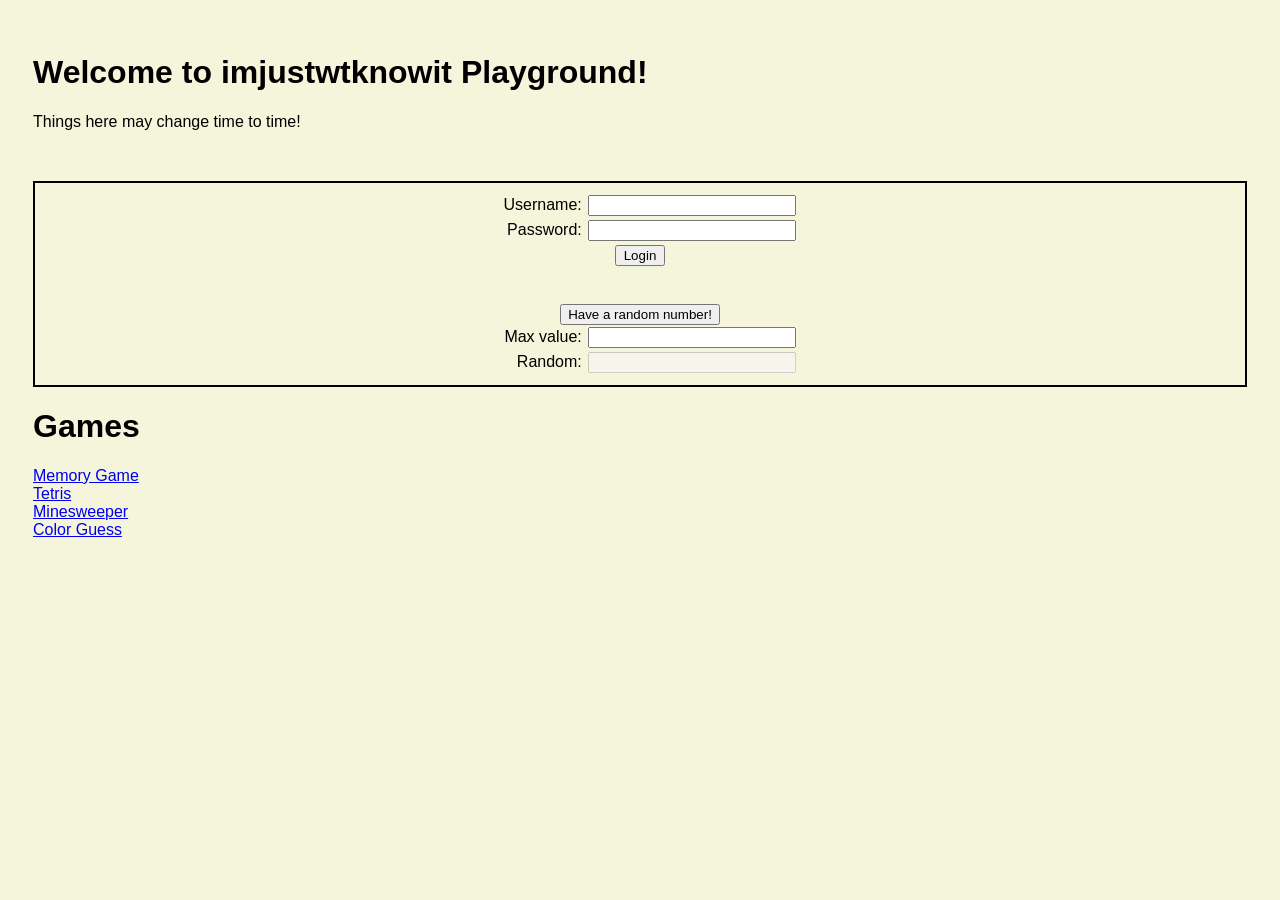
<file: index.html>
<!DOCTYPE html>
<html>
<head>
  <title>Home imjustwtknowit</title>
  <meta name="viewport" content="width=device-width,initial-scale=1" >
  <link href="style.css" rel="stylesheet">
</head>
<body>
  <h1>Welcome to imjustwtknowit Playground!</h1>
  <p>Things here may change time to time!</p>
  <br>
  <div class="form">
    <form method="post">
      <ul>
        <li>
          <label for="username">Username:</label>
          <input type="text" id="username" name="username">
        </li>
        <li>
          <label for="password">Password:</label>
          <input type="password" id="password" name="password">
        </li>
        <li>
          <input id="submit" type="submit" value="Login">
        </li>
	<li><br><br></li>
        <li>
          <button type="button" onclick="getRandom()">Have a random number!</button>
        </li>
        <li>
          <label for="max">Max value:</label>
          <input type="text" id="max" name="max">
        </li>
	      <li>
          <label for="random">Random:</label>
          <input type="text" id="random" name="label" disabled>
        </li>
      </ul>
    </form>
  </div>
  <div>
	  <h1>Games</h1>
	  <a href="memogame.html" target="_blank">Memory Game</a><br>
	  <a href="tetris.html" target="_blank">Tetris</a><br>
	  <a href="minesweeper.html" target="_blank">Minesweeper</a><br>
	  <a href="colorguess.html" target="_blank">Color Guess</a>
  </div>
</body>

  <script src="script.js"></script>
</body>
</html>
</file>
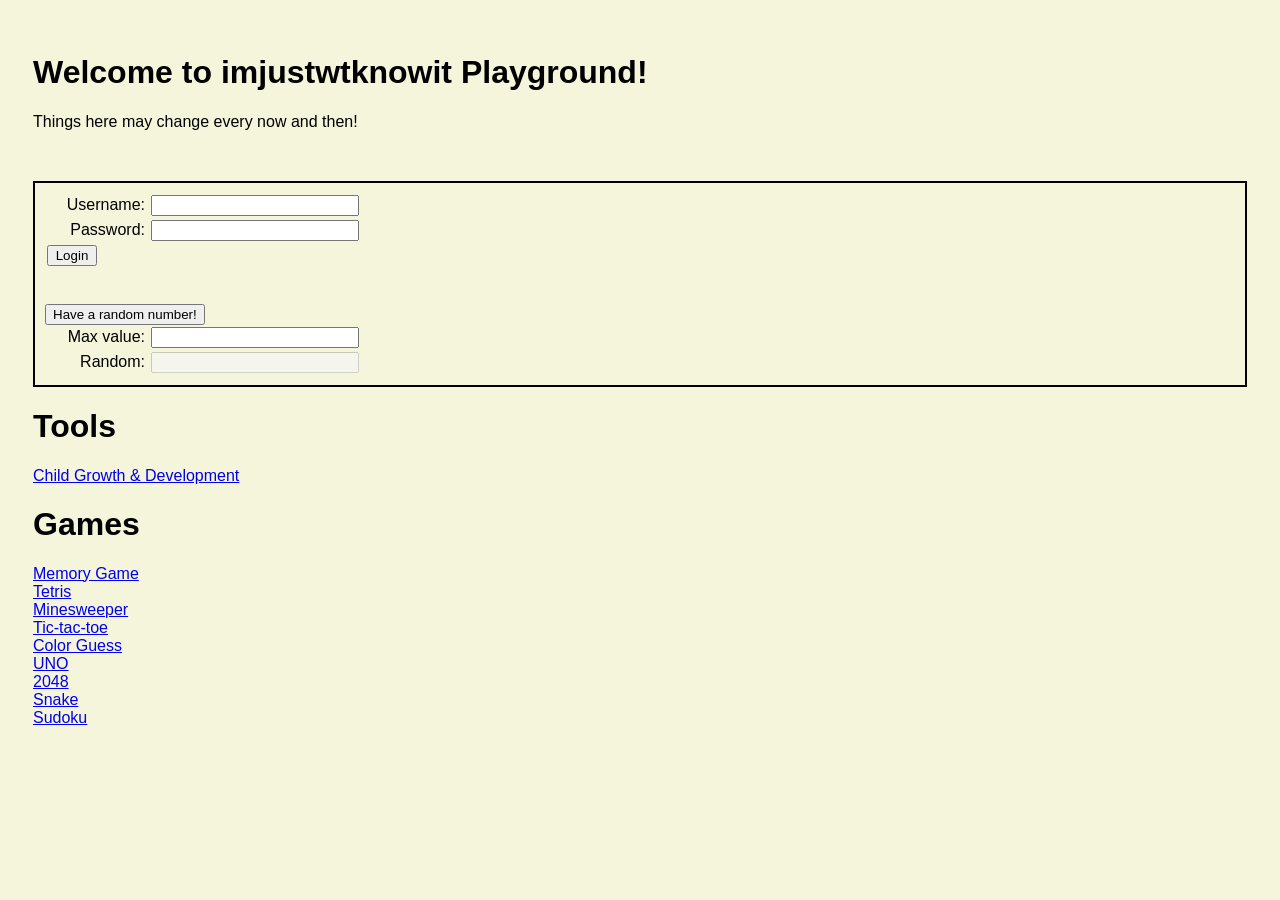
<file: docs/index.html>
<!DOCTYPE html>
<html>
<head>
  <title>Home imjustwtknowit</title>
  <meta name="viewport" content="width=device-width,initial-scale=1" >
  <link href="style.css" rel="stylesheet">
</head>
<body>
  <h1>Welcome to imjustwtknowit Playground!</h1>
  <p>Things here may change every now and then!</p>
  <br>
  <p id="tText></p>
  <div class="form">
    <form method="post">
      <ul>
        <li>
          <label for="username">Username:</label>
          <input type="text" id="username" name="username">
        </li>
        <li>
          <label for="password">Password:</label>
          <input type="password" id="password" name="password">
        </li>
        <li>
          <input id="submit" type="submit" value="Login">
        </li>
	<li><br><br></li>
        <li>
          <button type="button" onclick="getRandom()">Have a random number!</button>
        </li>
        <li>
          <label for="max">Max value:</label>
          <input type="text" id="max" name="max">
        </li>
	      <li>
          <label for="random">Random:</label>
          <input type="text" id="random" name="label" disabled>
        </li>
      </ul>
    </form>
  </div>
  <div>
	  <h1>Tools</h1>
	  <a href="grodev.html" target="_blank">Child Growth & Development</a><br>
  </div>
  <div>
	  <h1>Games</h1>
	  <a href="memogame.html" target="_blank">Memory Game</a><br>
	  <a href="tetris.html" target="_blank">Tetris</a><br>
	  <a href="minesweeper.html" target="_blank">Minesweeper</a><br>
	  <a href="tictactoe.html" target="_blank">Tic-tac-toe</a><br>
	  <a href="colorguess.html" target="_blank">Color Guess</a><br>
	  <a href="uno.html" target="_blank">UNO</a><br>
	  <a href="game2048.html" target="_blank">2048</a><br>
	  <a href="snake.html" target="_blank">Snake</a><br>
	  <a href="sudoku.html" target="_blank">Sudoku</a>
  </div>
</body>

  <script src="script.js"></script>
</body>
</html>
</file>
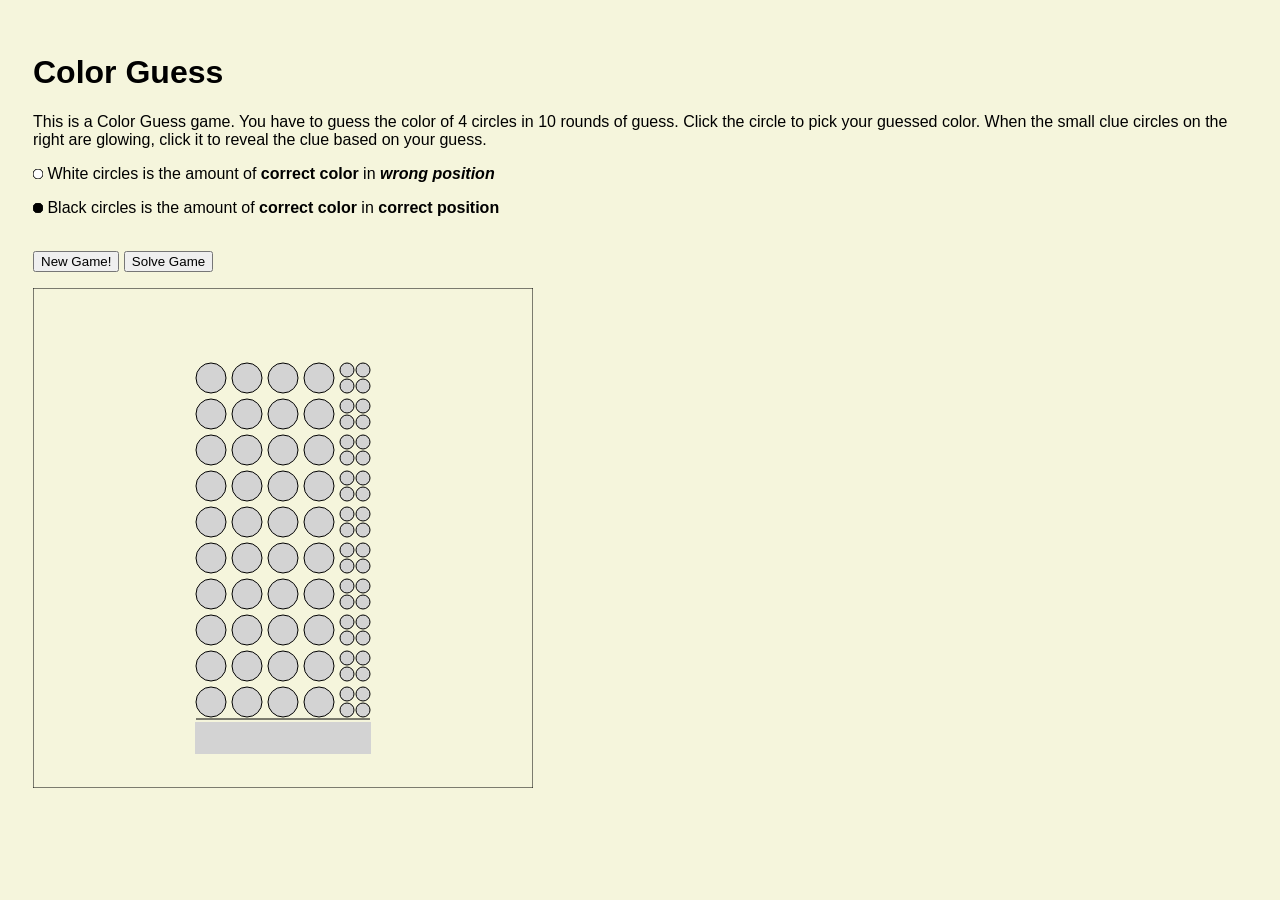
<file: colorguess.html>
<!DOCTYPE html>
<html>
<head>
  <title>Color Guess</title>
  <meta name="viewport" content="width=device-width,initial-scale=1" >
  <link href="style.css" rel="stylesheet">
</head>
<body>
  <h1>Color Guess</h1>
  <p>This is a Color Guess game. You have to guess the color of 4 circles in 10 rounds of guess. Click the circle to pick your guessed color. When the small clue circles on the right are glowing, click it to reveal the clue based on your guess.</p>
  <p><svg version="1.1" width="10" height="10" xmlns="http://www.w3.org/2000/svg">
    <circle r="5" cx="5" cy="5" stroke="black" fill="white"></circle>
    </svg> White circles is the amount of <b>correct color</b> in <b><i>wrong position</i></b>
   </p>
   <p><svg version="1.1" width="10" height="10" xmlns="http://www.w3.org/2000/svg">
    <circle r="5" cx="5" cy="5" stroke="black" fill="black"></circle>
    </svg> Black circles is the amount of <b>correct color</b> in <b>correct position</b>
   </p>
  <br>
  <button type="button" id="stBut" onclick="restartGame()">New Game!</button>
  <button type="button" onclick="solveGame()">Solve Game</button>
  <p id="tText"></p>
  <svg id="svgT" version="1.1" width="500" height="500" xmlns="http://www.w3.org/2000/svg">
    <rect id="r0" x="0" y="0" width="500" height="500" stroke="black" fill="transparent"></rect>
  </svg>
  <script src="colorguess.js"></script>
</body>
</html>
</file>
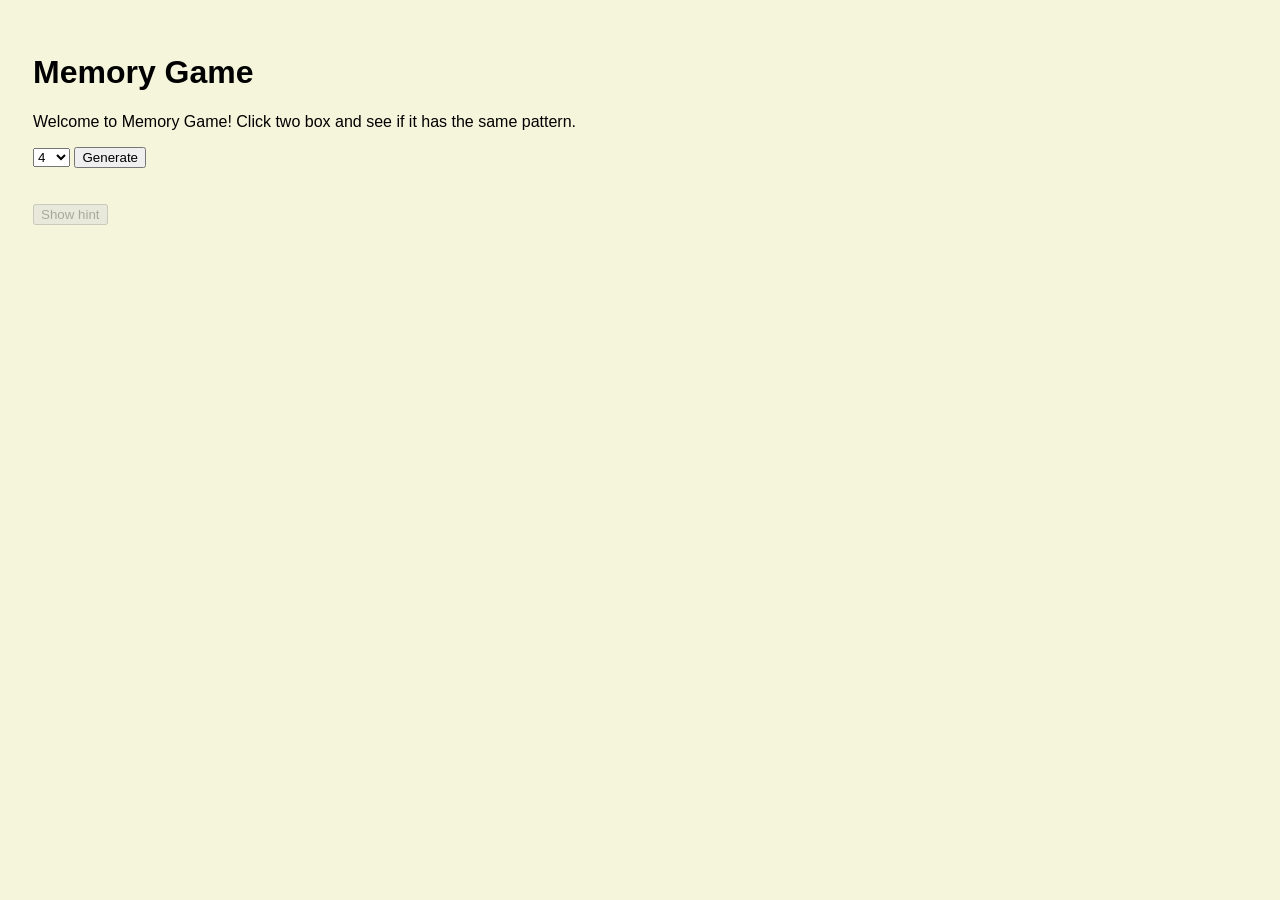
<file: memogame.html>
<!DOCTYPE html>
<html>
<head>
  <title>Memory Game</title>
  <meta name="viewport" content="width=device-width,initial-scale=1" >
  <link href="style.css" rel="stylesheet">
</head>
<body>
  <h1>Memory Game</h1>
  <p>Welcome to Memory Game! Click two box and see if it has the same pattern.</p>
  <p id="check"></p>
  <p id="ch"></p>
  <select name="amount" id="am">
    <option value="4">4</option>
    <option value="8">8</option>
    <option value="12">12</option>
    <option value="16">16</option>
    <option value="20">20</option>
  </select>
  
  
  <button id="gen" type="button">Generate</button>
  <br>
  <br>
  <div id="test">
    
  </div>
  <br>
  <button type="button" onclick="getAns()" id="hint" disabled>Show hint</button>
  <p id="te"></p>
  <script src="memoscript.js"></script>
</body>
</html>
</file>
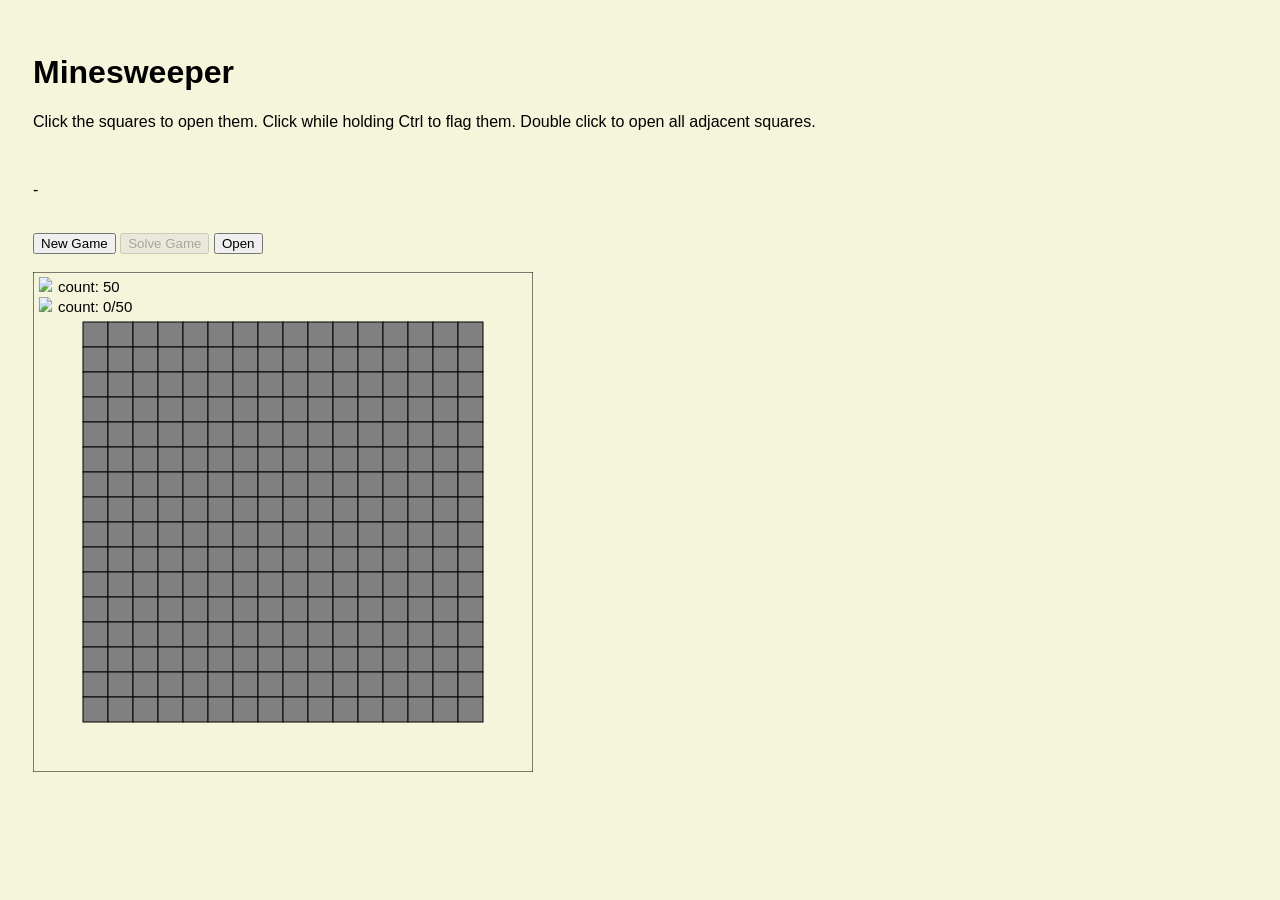
<file: minesweeper.html>
<!DOCTYPE html>
<html>
<head>
  <title>Minesweeper</title>
  <meta name="viewport" content="width=device-width,initial-scale=1" >
  <link href="style.css" rel="stylesheet">
</head>
<body onkeydown="keyDown(event)" onkeyup="keyUp(event)">
  <h1>Minesweeper</h1>
  <p>Click the squares to open them. Click while holding Ctrl to flag them. Double click to open all adjacent squares.</p>
  <br>
  <p id="text"></p>
  <br>
  <button type="button" id="startBut" onclick="newGame()">New Game</button>
  <button type="button" id="solveBut" onclick="solveGame()" disabled>Solve Game</button>
  <button type="button" id="changeBut" onclick="changeType()">Open</button>
  <br>
  <br>
  <svg id="svgT" version="1.1"
     width="500" height="500"
     xmlns="http://www.w3.org/2000/svg">
  <rect id="r0" x="0" y="0" width="500" height="500" stroke="black" fill="transparent"></rect>
  
  <image id="bomb" href="https://uxwing.com/wp-content/themes/uxwing/download/crime-security-military-law/bomb-icon.png" x="5" y="5" width="15" height="15"></image>
  <text id="bC" x="25" y="20" fill="black" font-size="15">count: </text>
  <image id="flag" href="https://uxwing.com/wp-content/themes/uxwing/download/location-travel-map/flag-icon.png" x="5" y="25" width="15" height="15"></image>
  <text id="fC" x="25" y="40" fill="black" font-size="15">count: </text>
  </svg>

  <script src="minesweeper.js"></script>
</body>
</html>
</file>
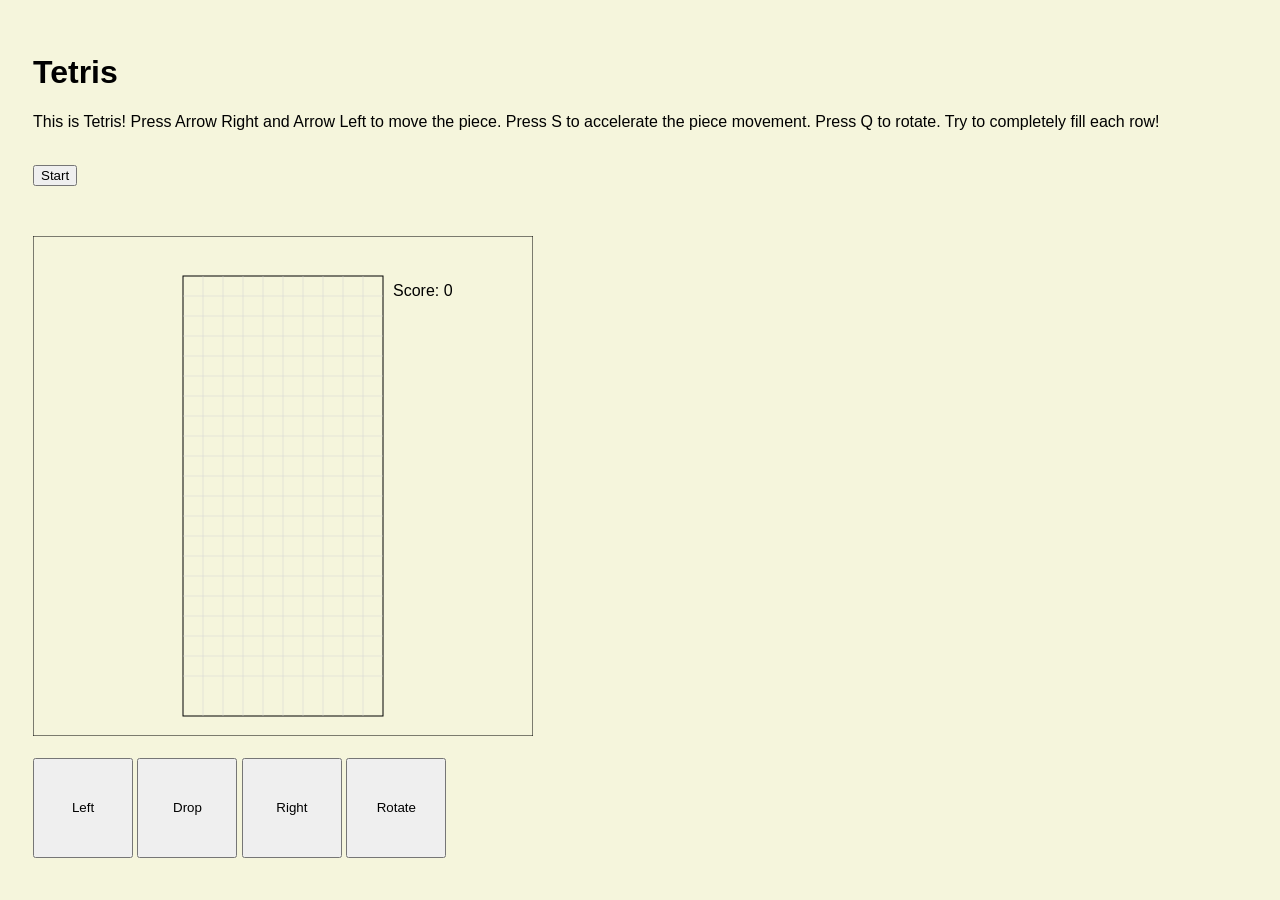
<file: tetris.html>
<!DOCTYPE html>
<html>
<head>
  <title>Tetris</title>
  <meta name="viewport" content="width=device-width,initial-scale=1" >
  <link href="style.css" rel="stylesheet">
</head>
<body onkeydown="keyDrop(event)">
  <h1>Tetris</h1>
  <p>This is Tetris! Press Arrow Right and Arrow Left to move the piece. Press S to accelerate the piece movement. Press Q to rotate. Try to completely fill each row!</p>
  <br>
  <button type="button" id="stBut" onclick="startGame()">Start</button>
  <p id="test"></p>
  <p id="pos"></p>
  <br>
  <svg id="svgT" version="1.1"
     width="500" height="500"
     xmlns="http://www.w3.org/2000/svg">
  <rect id="r0" x="0" y="0" width="500" height="500" stroke="black" fill="transparent"></rect>
  <text id="tInfo" x="360" y="40" fill="black"></text> 
  <text id="tScore" x="360" y="60" fill="black">Score: </text> 
  </svg>
  <br>
  <br>
  <button class="navtetris" onclick="toLeft()">Left</button>
  <button class="navtetris" onclick="toDrop()">Drop</button>
  <button class="navtetris" onclick="toRight()">Right</button>
  <button class="navtetris" onclick="toRotate()">Rotate</button>

  <script src="tetris.js"></script>
</body>
</html>
</file>
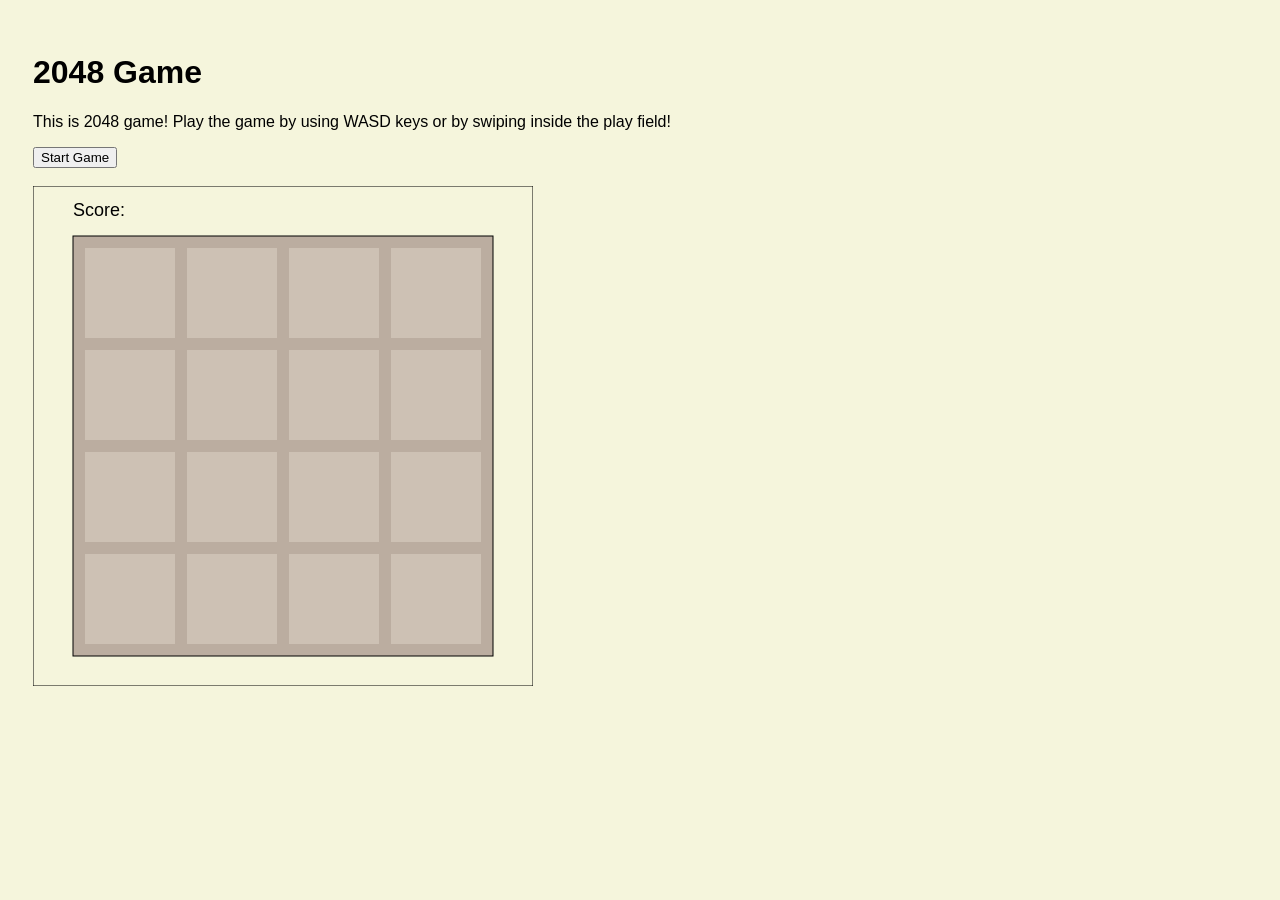
<file: docs/game2048.html>
<!DOCTYPE html>
<html>
<head>
  <title>2048 Game</title>
  <meta name="viewport" content="width=device-width,initial-scale=1" >
  <link href="style.css" rel="stylesheet">
</head>
<body onkeydown="keyDown(event)">
  <h1>2048 Game</h1>
  <p>This is 2048 game! Play the game by using WASD keys or by swiping inside the play field!</p>
  <p id="text"></p>
  <button id="startBut" type="button" onclick="restartGame()">Start Game</button>
  <br>
  <br>


<svg id="svgT" version="1.1"
     width="500" height="500"
     xmlns="http://www.w3.org/2000/svg" ontouchstart="startTouch(event)" ontouchmove="slideTouch(event)" ontouchend="regTouch(event)">
  <rect id="r0" x="0" y="0" width="500" height="500" stroke="black" fill="transparent"></rect>
</svg>
  <script src="game2048.js"></script>
</body>
</html>
</file>
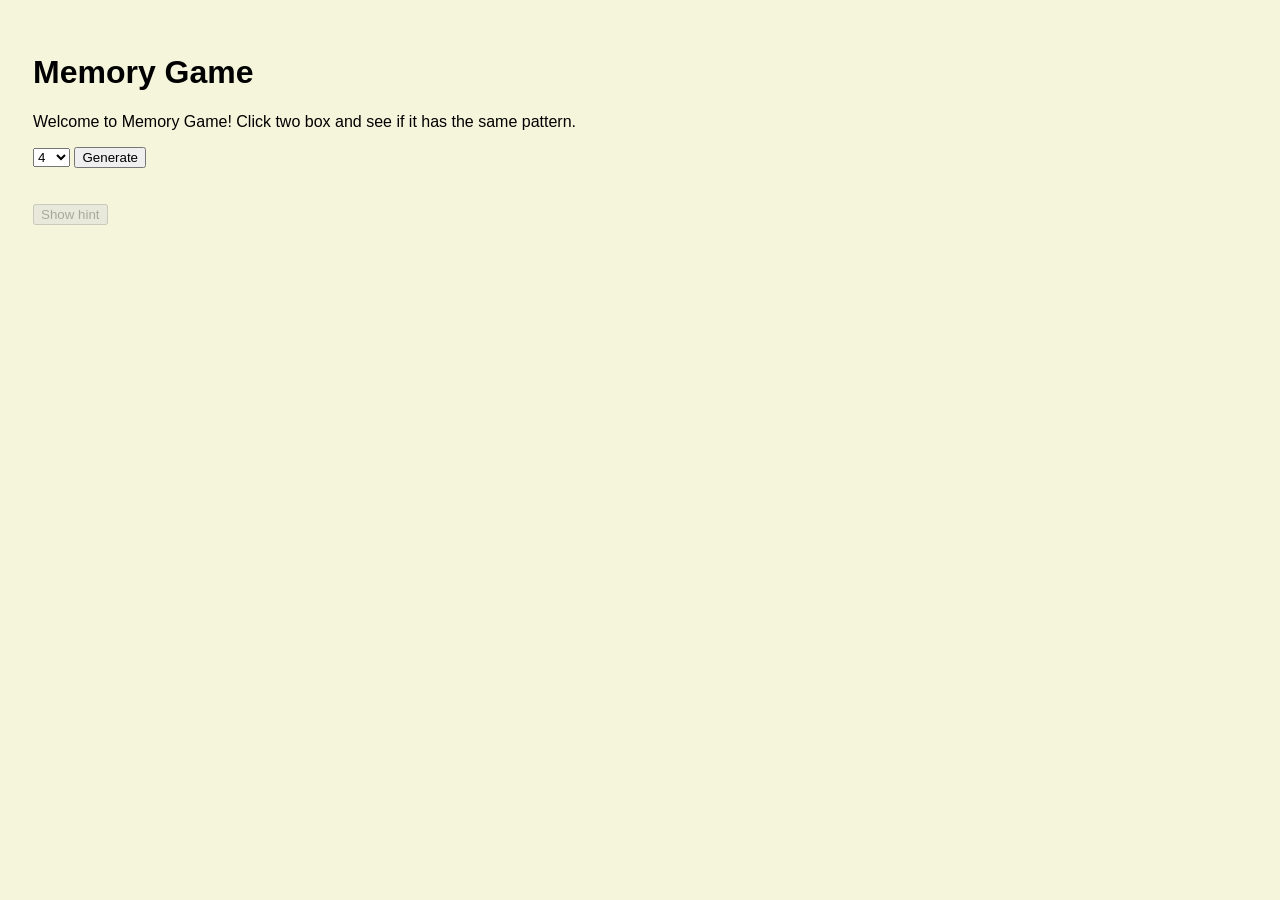
<file: docs/memogame.html>
<!DOCTYPE html>
<html>
<head>
  <title>Memory Game</title>
  <meta name="viewport" content="width=device-width,initial-scale=1" >
  <link href="style.css" rel="stylesheet">
</head>
<body>
  <h1>Memory Game</h1>
  <p>Welcome to Memory Game! Click two box and see if it has the same pattern.</p>
  <p id="check"></p>
  <p id="ch"></p>
  <select name="amount" id="am">
    <option value="4">4</option>
    <option value="8">8</option>
    <option value="12">12</option>
    <option value="16">16</option>
    <option value="20">20</option>
  </select>
  
  
  <button id="gen" type="button">Generate</button>
  <br>
  <br>
  <div id="test">
    
  </div>
  <br>
  <button type="button" onclick="getAns()" id="hint" disabled>Show hint</button>
  <p id="te"></p>
  <script src="memogame.js"></script>
</body>
</html>
</file>
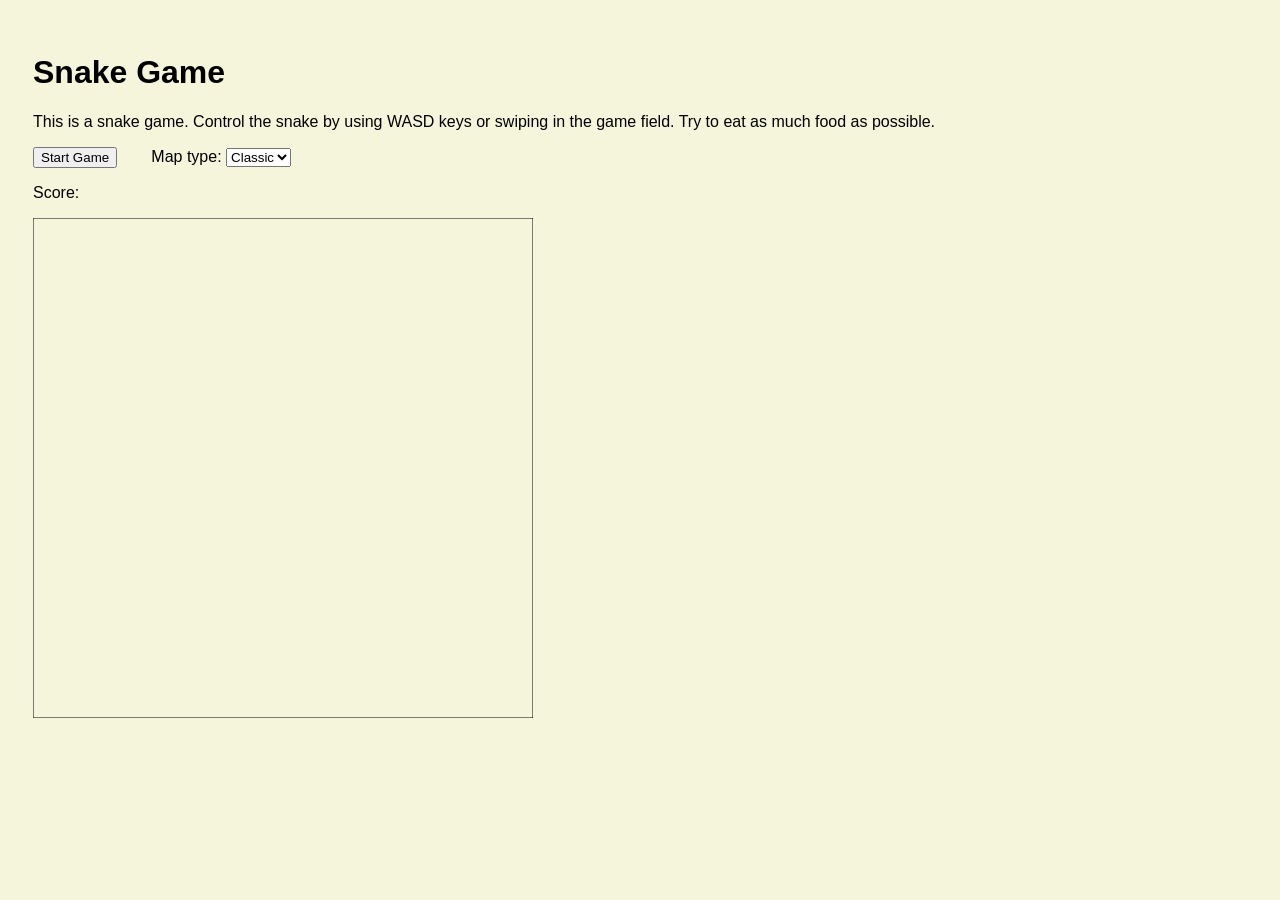
<file: docs/snake.html>
<!DOCTYPE html>
<html>
<head>
  <title>Snake</title>
  <meta name="viewport" content="width=device-width,initial-scale=1" >
  <link href="style.css" rel="stylesheet">
</head>

<body onkeydown="keyDown(event)">
  <h1>Snake Game</h1>
  <p>This is a snake game. Control the snake by using WASD keys or swiping in the game field. Try to eat as much food as possible.</p>
  <p id="text"></p>
  <button id="startBut" type="button" onclick="restartGame()">Start Game</button>
  <label for="map">Map type:</label>
  <select name="map" id="map">
    <option value="none">Classic</option>
    <option value="single">Single</option>
    <option value="cross">Cross</option>
    <option value="box">Box</option>
    <option value="half">Half</option>
    <option value="corner">Corner</option>
    <option value="alleys">Alleys</option>
    <option value="fan">Fan</option>
    <option value="rooms">Rooms</option>
  </select>

  <br>
  <p id="scoreBoard">Score: </p>


<svg id="svgT" version="1.1"
     width="500" height="500"
     xmlns="http://www.w3.org/2000/svg" ontouchstart="startTouch(event)" ontouchmove="slideTouch(event)" ontouchend="regTouch(event)">
  <rect id="r0" x="0" y="0" width="500" height="500" stroke="black" fill="transparent"></rect>
</svg>
  <script src="snake.js"></script>
</body>
</html>
</file>
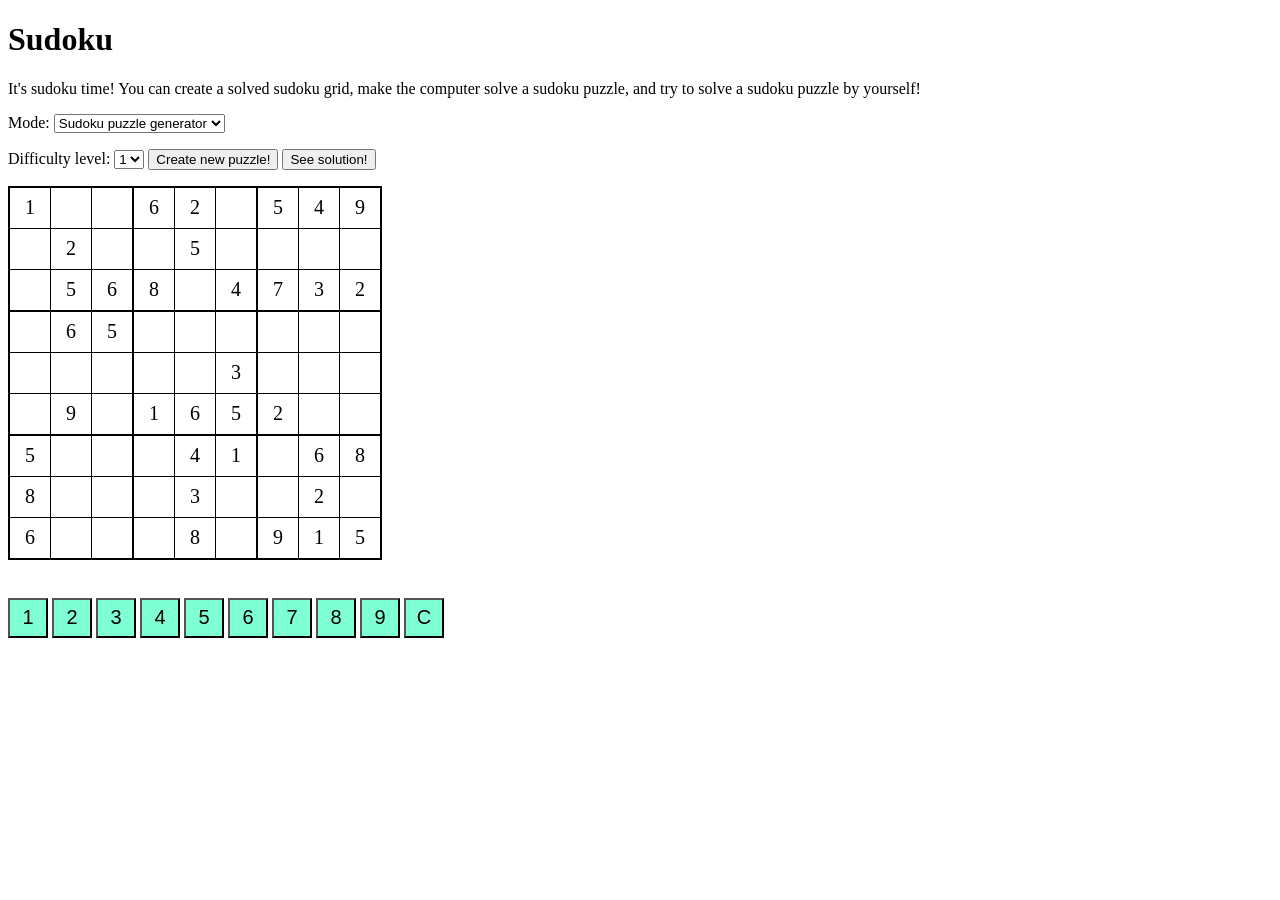
<file: docs/sudoku.html>
<!DOCTYPE html>
<html>
<head>
  <title>Sudoku</title>
  <meta name="viewport" content="width=device-width,initial-scale=1" >
  <link href="sudokustyle.css" rel="stylesheet">
</head>


<body>
  <h1>Sudoku</h1>
  <p>It's sudoku time! You can create a solved sudoku grid, make the computer solve a sudoku puzzle, and try to solve a sudoku puzzle by yourself!</p>
  <label for="mode">Mode: </label>
  <select name="mode" id="mode" onchange="startMode()">
    <option value="play" selected>Sudoku puzzle generator</option>
    <option value="solve">Sudoku puzzle solver</option>
    <option value="grid" >Sudoku grid creator</option>
  </select>
  <p id="sudTest"></p>
  <label for="difficulty" id="difficultyLabel">Difficulty level: </label>
  <select name="difficulty" id="difficulty" onchange="createPuzzle()">
    <option value="1" selected>1</option>
    <option value="2">2</option>
    <option value="3" >3</option>
  </select>
  <button type="button" id="createBut" onclick="createGrid()">Create new grid!</button>
  <button type="button" id="solveBut" onclick="trySolve()">Try solve!</button>
  <button type="button" id="puzzleBut" onclick="createPuzzle()">Create new puzzle!</button>
  <button type="button" id="solvPuzBut" onclick="trySolvePuzzle()">See solution!</button>
  <div class="message" id="loadMsg">Loading...</div>
  <p id="fillTest"></p>
  <p id="addText"></p>
  <p id="resTest"></p>
  <br>
  <div id="butDiv">
    <button type="button" id="numBut1" onclick="clickButton('1')">1</button>
    <button type="button" id="numBut1" onclick="clickButton('2')">2</button>
    <button type="button" id="numBut1" onclick="clickButton('3')">3</button>
    <button type="button" id="numBut1" onclick="clickButton('4')">4</button>
    <button type="button" id="numBut1" onclick="clickButton('5')">5</button>
    <button type="button" id="numBut1" onclick="clickButton('6')">6</button>
    <button type="button" id="numBut1" onclick="clickButton('7')">7</button>
    <button type="button" id="numBut1" onclick="clickButton('8')">8</button>
    <button type="button" id="numBut1" onclick="clickButton('9')">9</button>
    <button type="button" id="numBut1" onclick="clickButton('0')">C</button>
  </div>
  
  
<script src="sudoku.js"></script>
</body>

</html>
</file>
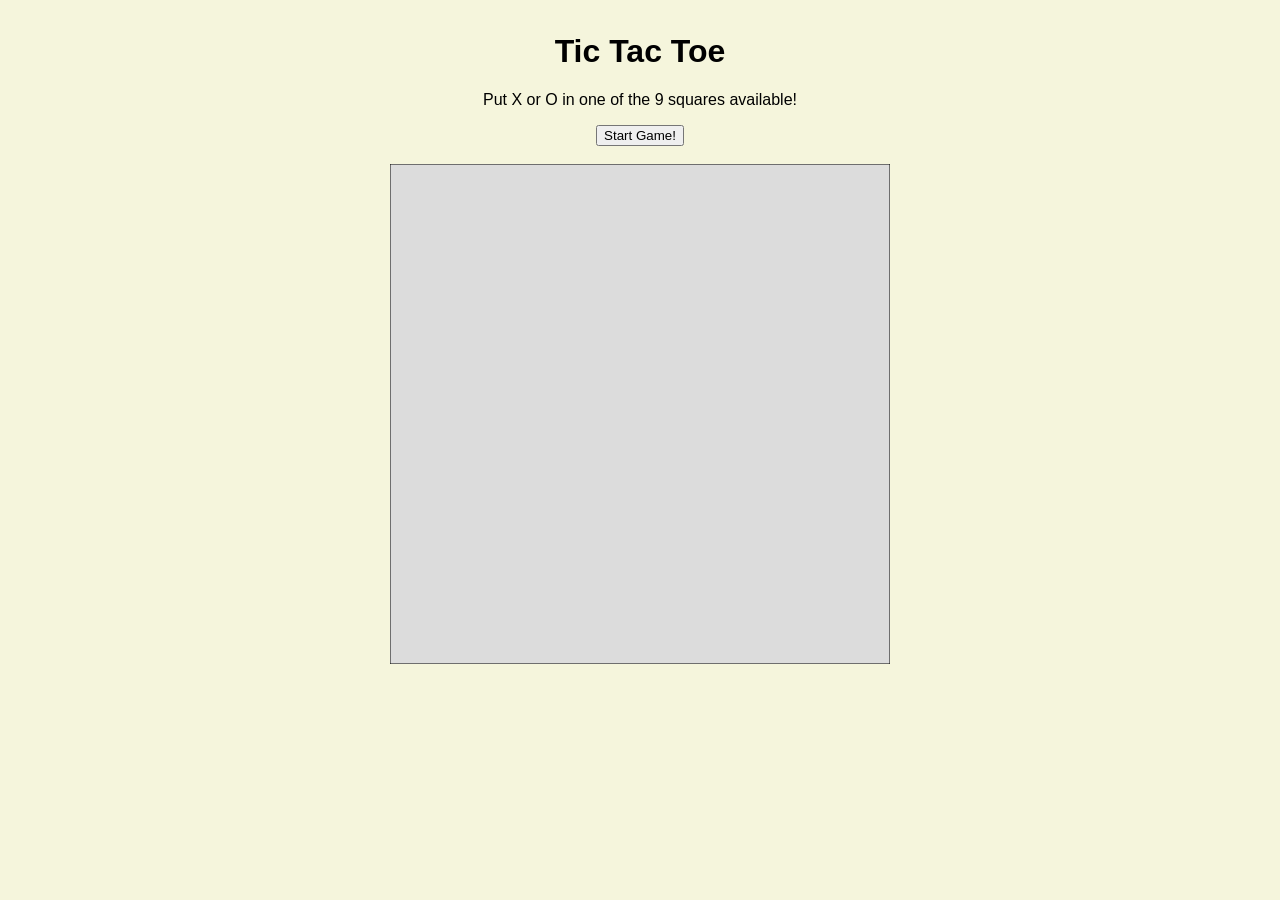
<file: docs/tictactoe.html>
<html>
<head>
  <title>Tic Tac Toe</title>
  <meta name="viewport" content="width=device-width,initial-scale=1" >
  <style>
body {
  text-align: center;
  background: beige;
  color: black;
  padding: 25px;
  font-family: sans-serif;
} 
.gameArea {
  margin: auto;
  width: 600px;
}

</style>

</head>
<body>
  <h1>Tic Tac Toe</h1>
  <p>Put X or O in one of the 9 squares available!</p>
  <p id="tText"></p>
  
  <div class="gameArea">

  <button type="button" id="stBut" onclick="startGame()">Start Game!</button>
  <br>
  <br>
      <svg id="svgF" version="1.1" width="500" height="500" xmlns="http://www.w3.org/2000/svg">
        <rect x="0" y="0" width="500" height="500" stroke="black" fill="gainsboro"></rect>
        <rect x="100" y="100" width="100" height="100" stroke="transparent" fill="gainsboro" id="p1"></rect>
        <rect x="200" y="100" width="100" height="100" stroke="transparent" fill="gainsboro" id="p2"></rect>
        <rect x="300" y="100" width="100" height="100" stroke="transparent" fill="gainsboro" id="p3"></rect>
        <rect x="100" y="200" width="100" height="100" stroke="transparent" fill="gainsboro" id="p4"></rect>
        <rect x="200" y="200" width="100" height="100" stroke="transparent" fill="gainsboro" id="p5"></rect>
        <rect x="300" y="200" width="100" height="100" stroke="transparent" fill="gainsboro" id="p6"></rect>
        <rect x="100" y="300" width="100" height="100" stroke="transparent" fill="gainsboro" id="p7"></rect>
        <rect x="200" y="300" width="100" height="100" stroke="transparent" fill="gainsboro" id="p8"></rect>
        <rect x="300" y="300" width="100" height="100" stroke="transparent" fill="gainsboro" id="p9"></rect>
        <rect x="95" y="95" width="310" height="310" stroke="transparent" fill="transparent" id="c"></rect>
        
        
        <line x1="200" y1="100" x2="200" y2="400" stroke="black" stroke-width="5"></line>
        <line x1="300" y1="100" x2="300" y2="400" stroke="black" stroke-width="5"></line>
        <line x1="100" y1="200" x2="400" y2="200" stroke="black" stroke-width="5"></line>
        <line x1="100" y1="300" x2="400" y2="300" stroke="black" stroke-width="5"></line>
        <rect x="95" y="95" width="310" height="310" stroke="transparent" fill="gainsboro" id="blanker"></rect>
        
        <text x="50" y="50" fill="black"  font-size="20" id="theText"></text>

  </svg>
  </div>

  
  <script src="tictactoe.js"></script>
</body>
</html>
</file>
<file: style.css>
body {
  background: beige;
  color: black;
  padding: 25px;
  font-family: sans-serif;

}

div.form {
  text-align: center;
}

ul {
  list-style: none;
  border: 2px solid black;
  padding: 10px;
}

button.navtetris {
  height: 100px;
  width: 100px;
}

label {
  display: inline-block;
  text-align: right;
  min-width: 100px;
}

input {
  width: 200px;
  margin: 2px;
}

input#submit{
  width: 50px;
}


#test > div {
  background-color: blue;
  width: 40px;
  height: 40px;
  font-size: 14px;
  border: 1px solid navy;
  padding: 5px;
}

#test > div.show {
  background-color: cyan;
}

#test {
  display: grid;
  grid-template-columns: 55px 55px 55px 55px;
}
</file>
<file: docs/style.css>
body {
  background: beige;
  color: black;
  padding: 25px;
  font-family: sans-serif;

}

div.form {
  text-align: center;
}

ul {
  list-style: none;
  border: 2px solid black;
  padding: 10px;
}

button.navtetris {
  height: 100px;
  width: 100px;
}

label {
  display: inline-block;
  text-align: right;
  min-width: 100px;
}

input {
  width: 200px;
  margin: 2px;
}

input#submit{
  width: 50px;
}

img {
  width: 400px;
  height: auto;
}

#test > div {
  background-color: blue;
  width: 40px;
  height: 40px;
  font-size: 14px;
  border: 1px solid navy;
  padding: 5px;
}

#test > div.show {
  background-color: cyan;
}

#test {
  display: grid;
  grid-template-columns: 55px 55px 55px 55px;
}
</file>
<file: docs/sudokustyle.css>
.gameField {

  border: 3px solid #73AD21;
}

div {
  display: inline-block;
}
table, th, td {
  border: 1px solid black;
  border-collapse: collapse;
  
  padding: 5px;
  font-size: 20px;
}

td {
  text-align: center;
  padding: 0px;
  width: 40px;
  height: 40px;
}



input {
  text-align: center;
  border-style: none;
}

#butDiv > button {
  background-color: aquamarine;
  width: 40px;
  height: 40px;
  padding: 5px;
  font-size: 20px;
}

.message {
  max-width: 500px;
  height: 40px;
  top: 50%;
  left: 30%;
  padding: 5px;
  font-size: 30px;
  background-color: gray;
  position: fixed;
}
</file>
